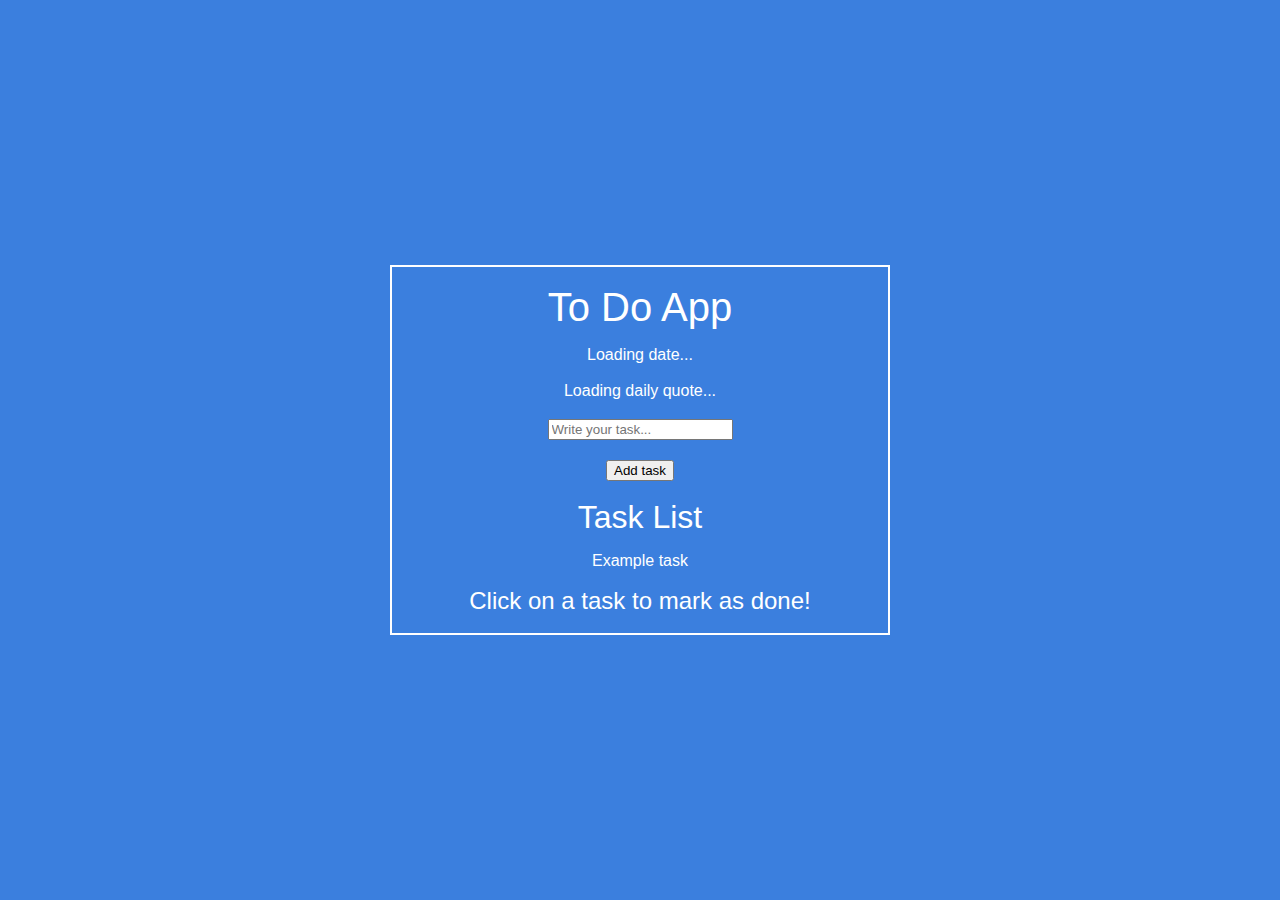
<file: to-do-app/index.htm>
<!DOCTYPE html>
<html lang="en">
<head>
    <meta charset="UTF-8">
    <meta name="viewport" content="width=device-width, initial-scale=1.0">
    <title>To Do app</title>
    <link rel="stylesheet" href="style.css">
</head>


  <body>
    <main>
      
      <!--MAIN TITLE-->
      <h1 id="main-title">To Do App</h1>


      <!--DATE-->
      <div id="todays-date">Loading date...</div>
      
      
      <!--DAILY QUOTE-->
      <div id="daily-quote">Loading daily quote...</div>
      
      
      <!--INPUT AND ADD BUTTON-->  
      <input type="text" placeholder="Write your task..." id="write-task">
      <span>
          <button id="add-task-btn">Add task</button>
      </span>

      
      <!--TASK LIST-->
      <h2 id="task-list-title">Task List</h2>
      <ul id="task-list">
        <li>Example task</li>
      </ul>


      <!--MARK TASK AS DONE-->
      <p id="mark-as-done-text">Click on a task to mark as done!</p>
    </main>

    <script src="main.js"></script>
  </body>
</html>
</file>
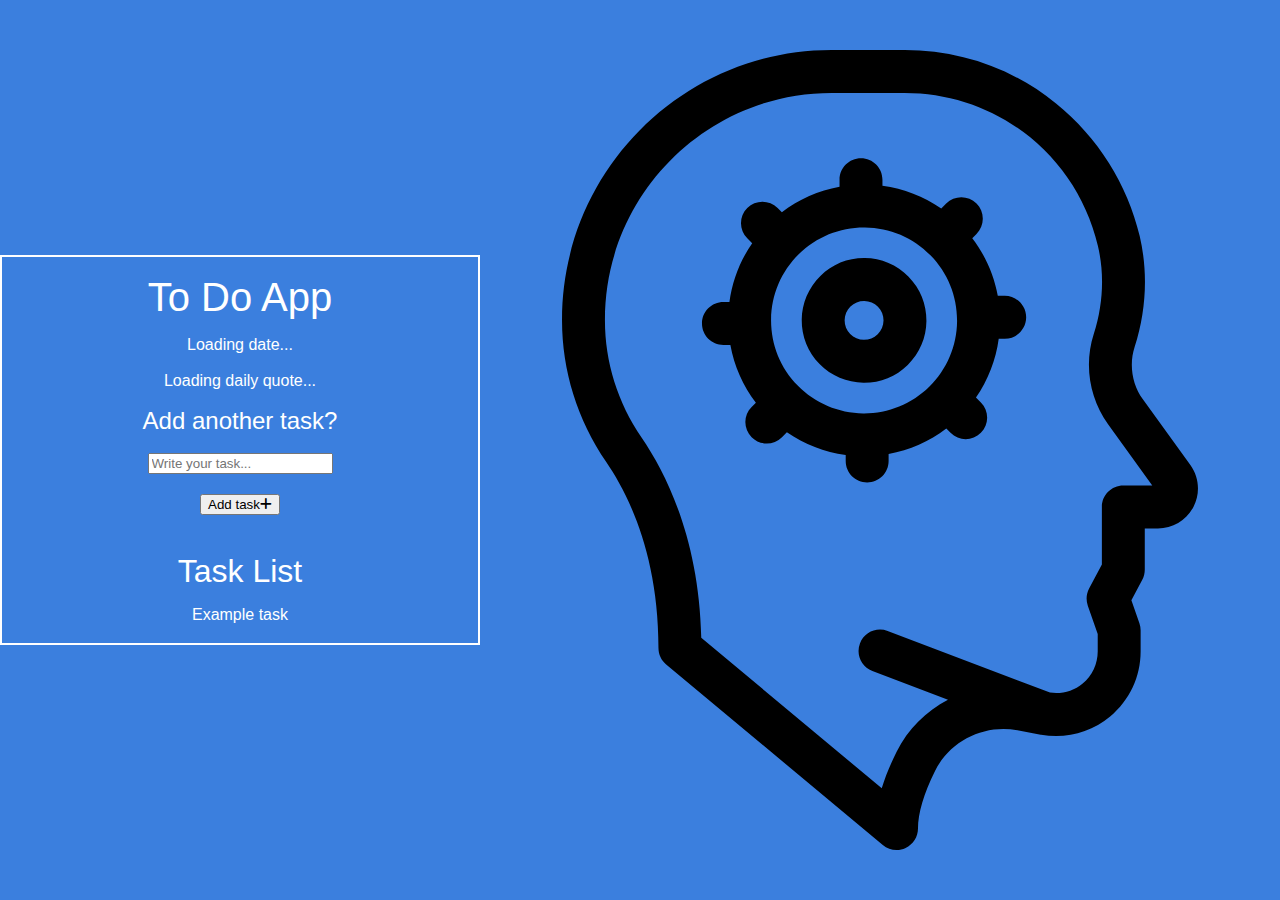
<file: to-do-app/index.html>
<!DOCTYPE html>
<html lang="en">
<head>
    <meta charset="UTF-8">
    <meta name="viewport" content="width=device-width, initial-scale=1.0">
    <title>To Do app</title>
    <link rel="stylesheet" href="style.css">
    <link rel="stylesheet" href="https://cdnjs.cloudflare.com/ajax/libs/font-awesome/6.4.0/css/all.min.css">
</head>


  <body>
    <main>
      
      <!--MAIN TITLE-->
      <h1 id="main-title">To Do App</h1>


      <!--DATE-->
      <div id="todays-date">Loading date...</div>
      
      
      <!--DAILY QUOTE-->
      <div id="daily-quote">Loading daily quote...</div>
      
      
      <!--INPUT AND ADD BUTTON-->
      <p id="task-text"></p>  
      <input type="text" placeholder="Write your task..." id="write-task">
      <span>
          <button id="add-task-btn">Add task<i class="fa-solid fa-plus"></i></button>
          
      </span>
      <p id="error-msg"></p>

      
      <!--TASK LIST-->
      <h2 id="task-list-title">Task List</h2>
      <ul id="task-list">
        <li>Example task</li>
      </ul>

    </main>

    
    <!--IMG-->
    <img src="./images/productivity.svg.svg" alt="a head">

    <script src="main.js"></script>
  </body>
</html>
</file>
<file: to-do-app/style.css>
/* http://meyerweb.com/eric/tools/css/reset/ 
   v2.0 | 20110126
   License: none (public domain)
*/


/* CSS RESET */
html, body, div, span, applet, object, iframe,
h1, h2, h3, h4, h5, h6, p, blockquote, pre,
a, abbr, acronym, address, big, cite, code,
del, dfn, em, img, ins, kbd, q, s, samp,
small, strike, strong, sub, sup, tt, var,
b, u, i, center,
dl, dt, dd, ol, ul, li,
fieldset, form, label, legend,
table, caption, tbody, tfoot, thead, tr, th, td,
article, aside, canvas, details, embed, 
figure, figcaption, footer, header, hgroup, 
menu, nav, output, ruby, section, summary,
time, mark, audio, video {
	margin: 0;
	padding: 0;
	border: 0;
	font-size: 100%;
	font: inherit;
	vertical-align: baseline;
}
/* HTML5 display-role reset for older browsers */
article, aside, details, figcaption, figure, 
footer, header, hgroup, menu, nav, section {
	display: block;
}
body {
	line-height: 1;
}
ol, ul {
	list-style: none;
}
blockquote, q {
	quotes: none;
}
blockquote:before, blockquote:after,
q:before, q:after {
	content: '';
	content: none;
}
table {
	border-collapse: collapse;
	border-spacing: 0;
}





/*CSS CODE*/

html, body {
    height: 100%;
    margin: 0;
    font-family: "Josefin Sans", sans-serif;
}

body {
    display: flex;
    justify-content: center; 
    align-items: center; 
    background-color: #3b7fde;
    color: #FFFFFF;    
}

main {
    width: 100%;
    max-width: 500px;
    display: flex;
    flex-direction: column;
    align-items: center;
    gap: 20px;
    padding: 20px;
    box-sizing: border-box;
    border: 2px solid white;
}

h1 {
    text-align: center;
    font-size: 2.5em;
}

h2 {
  text-align: center;
  font-size: 2em;
}

p {
  text-align: center;
  font-size: 1.5em;
}

ul {
    padding: 0;
}

ul li {
    display: flex;
    justify-content: space-between;
    align-items: center;
}
</file>
